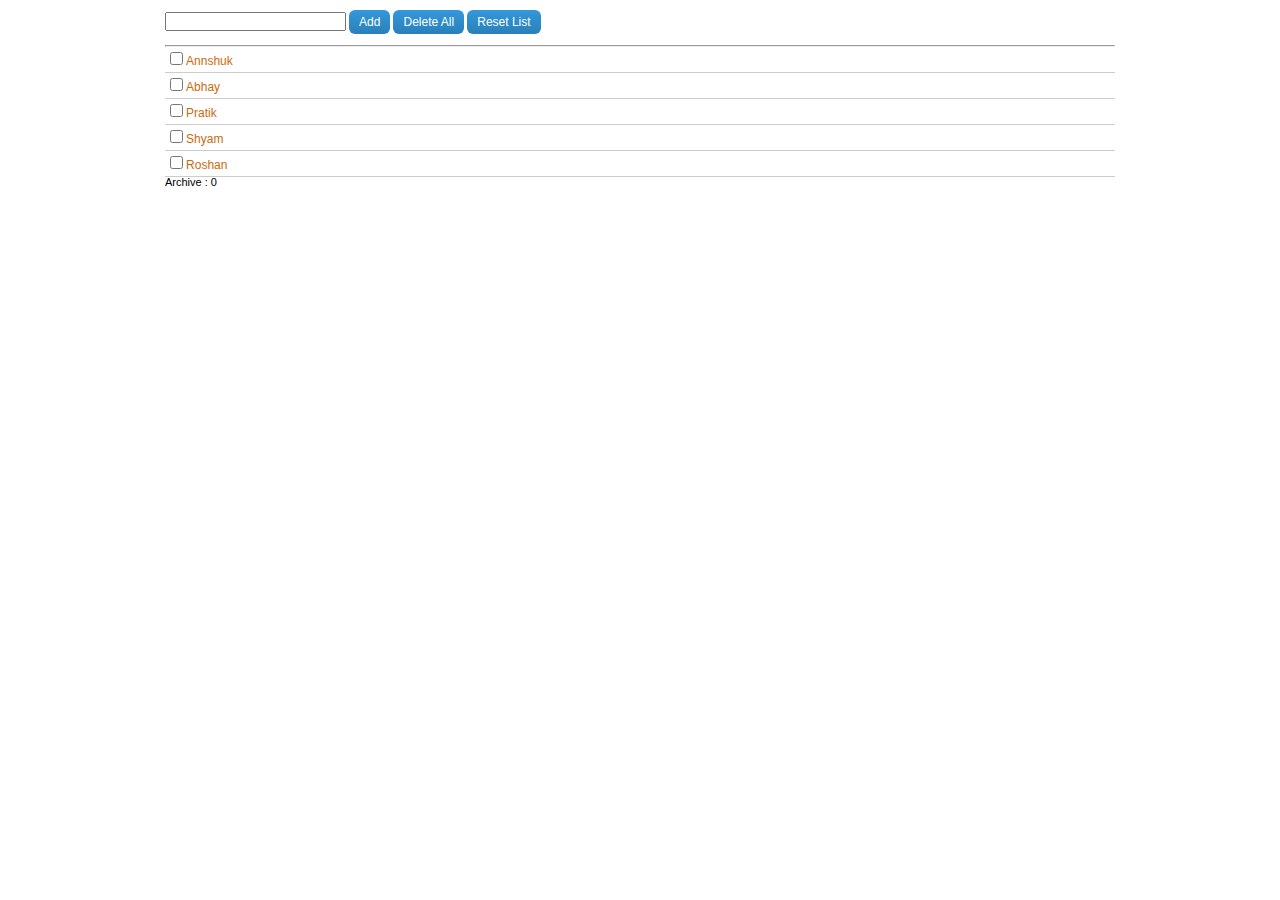
<file: index.htm>
<!DOCTYPE HTML>
<html>
<head>
<meta http-equiv="Content-Type" content="text/html; charset=utf-8">
<title>Shopping Cart</title>
<link href="styles/recipe.css" rel="stylesheet">
</head>
<body ng-controller="todoList">
<div class="wrapper">
	<article class="magic-layout">
   		<div class="row">
        <input type="text" ng-model="addNewName">
        <input type="button" value="Add"  ng-click="addNewItem(addNewName)" class="btn add" />  
        <input type="button"  value="Delete All" ng-click="deletecollection()" class="btn delete"/>  
        <input type="button"  value="Reset List" ng-click="reset()" class="btn reset"/>        
        <br><br>    
          <hr/>          
             <ul class="todo-list">
			<li ng-repeat="data in collections track by $index" ng-class="{'task-done': data.checked}">
            <label>
            <input type="checkbox" ng-model="data.checked" ng-change="isChangeCheck()" >
			<a> <span ng-bind="data.name"></span></a>
            </label>  
            <a href="javascript:;" class="delete-btn" ng-click="deleteUser(data)" ng-show="data.checked">Delete Task</a>                    
			</li>
			</ul>  
            <p>Archive : <span ng-bind="list.length||0"></span></p>      		
        </div>
  </article>
</div>
<div data-role="notify" id="showMe" ng-if="alertMessage">
<p><span ng-bind="userName"></span>  has been added in the List.</p> 
</div>
<script src="libs/require.js"  data-main="app/config.js"></script> 
</body>
</html>
</file>
<file: styles/recipe.css>
@charset "utf-8";
*{ margin:0; padding:0; -webkit-box-sizing: border-box; box-sizing:border-box}
body{ font-family:Arial, Helvetica, sans-serif; font-size:11px; text-align:center; line-height:1}
.wrapper{ text-align:left; width:100%; position:relative; margin:0 auto}
h3{ font-size:13pt; line-height:1.5; font-weight:normal; text-align:center}
.sub{font-size:9pt; text-align:center; display:block}
.magic-layout{ width:950px; margin:10px auto; position:relative}
.row{ width:100%; position:relative}
.col-30{ width:33.33%; border:1px #E9EDE9 solid}
[class*=col-]{ float:left;}
.dish-layout{ position:relative}
.dish-layout ul{ list-style:none;}
.border{border:2px #0597B6 solid}
.magic-layout .offset-in{padding:10px;}
.magic-layout:after{content:""; display:table; clear:both}
.todo-list{ list-style:none}
.todo-list li{ padding:5px; display:block; border-bottom:1px #CCC solid}
.todo-list li label a{ text-decoration:none; color:#C96B0E; font-size:12px;}
[data-role=notify]{ background:#47B423; padding:5px; font-weight:600; color:#FFF; position:absolute; bottom:10px; right:10px;}
.pending-delete { background-color: pink }
.task-done a span{ text-decoration:line-through}
.todo-list li .delete-btn{color:#5171EE}
.btn {
  background: #3498db;
  background-image: -webkit-linear-gradient(top, #3498db, #2980b9);
  background-image: -moz-linear-gradient(top, #3498db, #2980b9);
  background-image: -ms-linear-gradient(top, #3498db, #2980b9);
  background-image: -o-linear-gradient(top, #3498db, #2980b9);
  background-image: linear-gradient(to bottom, #3498db, #2980b9);
  -webkit-border-radius: 6;
  -moz-border-radius: 6;
  border-radius: 6px;
  font-family: Arial;
  color: #ffffff;
  font-size: 12px;
  padding:5px 10px;
  border:0 none;
  cursor:pointer;
  text-decoration: none;
}

.btn:hover {
  background: #3cb0fd;
  background-image: -webkit-linear-gradient(top, #3cb0fd, #3498db);
  background-image: -moz-linear-gradient(top, #3cb0fd, #3498db);
  background-image: -ms-linear-gradient(top, #3cb0fd, #3498db);
  background-image: -o-linear-gradient(top, #3cb0fd, #3498db);
  background-image: linear-gradient(to bottom, #3cb0fd, #3498db);
  text-decoration: none;
}
</file>
